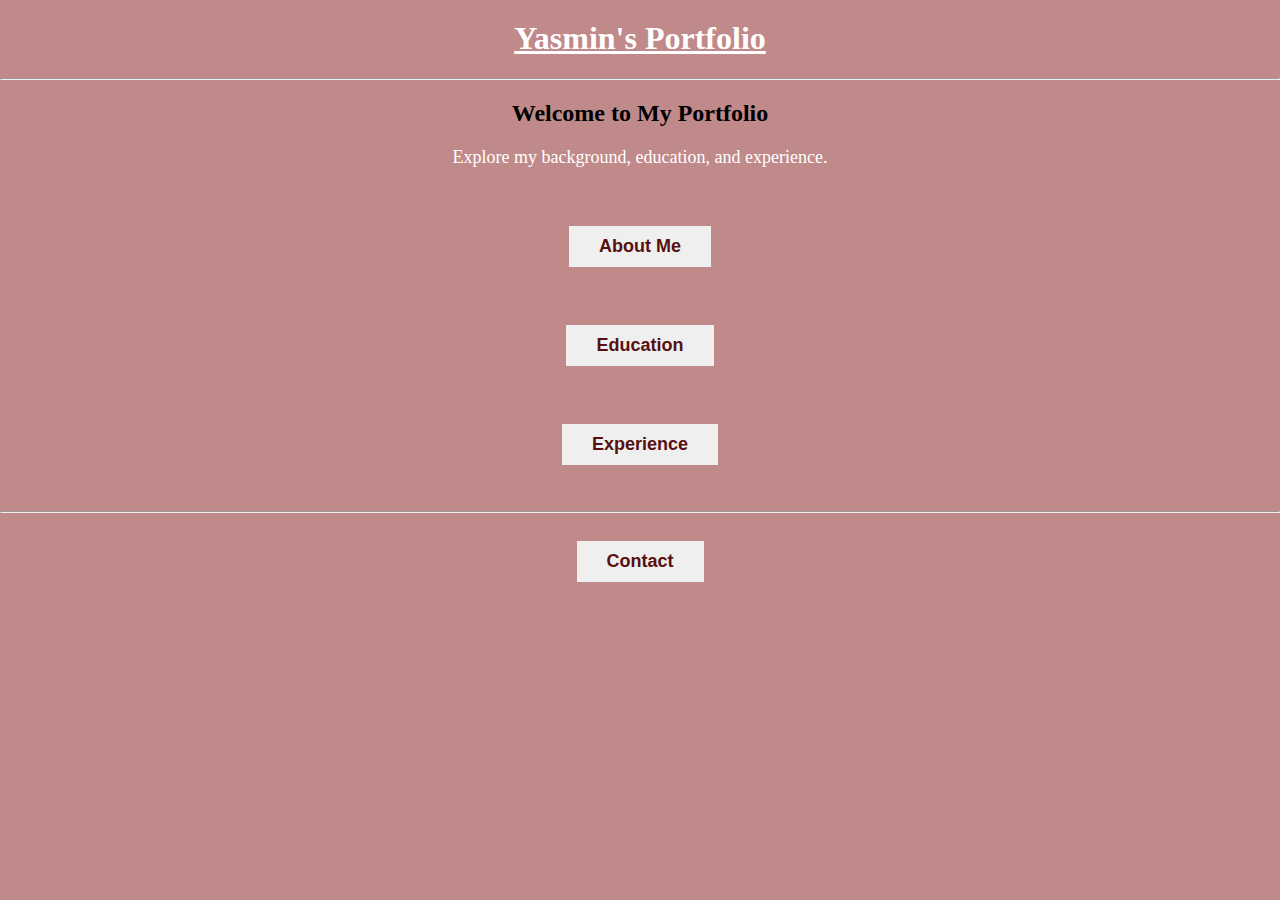
<file: index.html>
<!DOCTYPE html>
<html lang="en">
<head>
    <meta charset="UTF-8">
    <meta name="viewport" content="width=device-width, initial-scale=1.0">
    <link rel="stylesheet" href="style.css">
    <title>Yasmin's Portfolio</title>
</head>

<body>

    <header>

        <h1><u>Yasmin's Portfolio</u></h1>
        
    </header>

    <hr>

    <main>
        <section>
            <h2>Welcome to My Portfolio</h2>
            <p>Explore my background, education, and experience.</p>    
        </section>
        <br>
        <section>
                <button><a href="about-me.html">About Me</a></button>
        </section>
        <br>
            <section>
             <button><a href="education.html">Education</a></button>
        </section>
       <br>
        <section></section>
            <button><a href="experience.html">Experience</a></button>
        </section>   
    </main>
    <br>    
    <hr>  
    <footer>

        <button>
            <a href="contact.html">Contact</a></button>
        </button>
     
    </footer>    
</body>
</html>
</file>
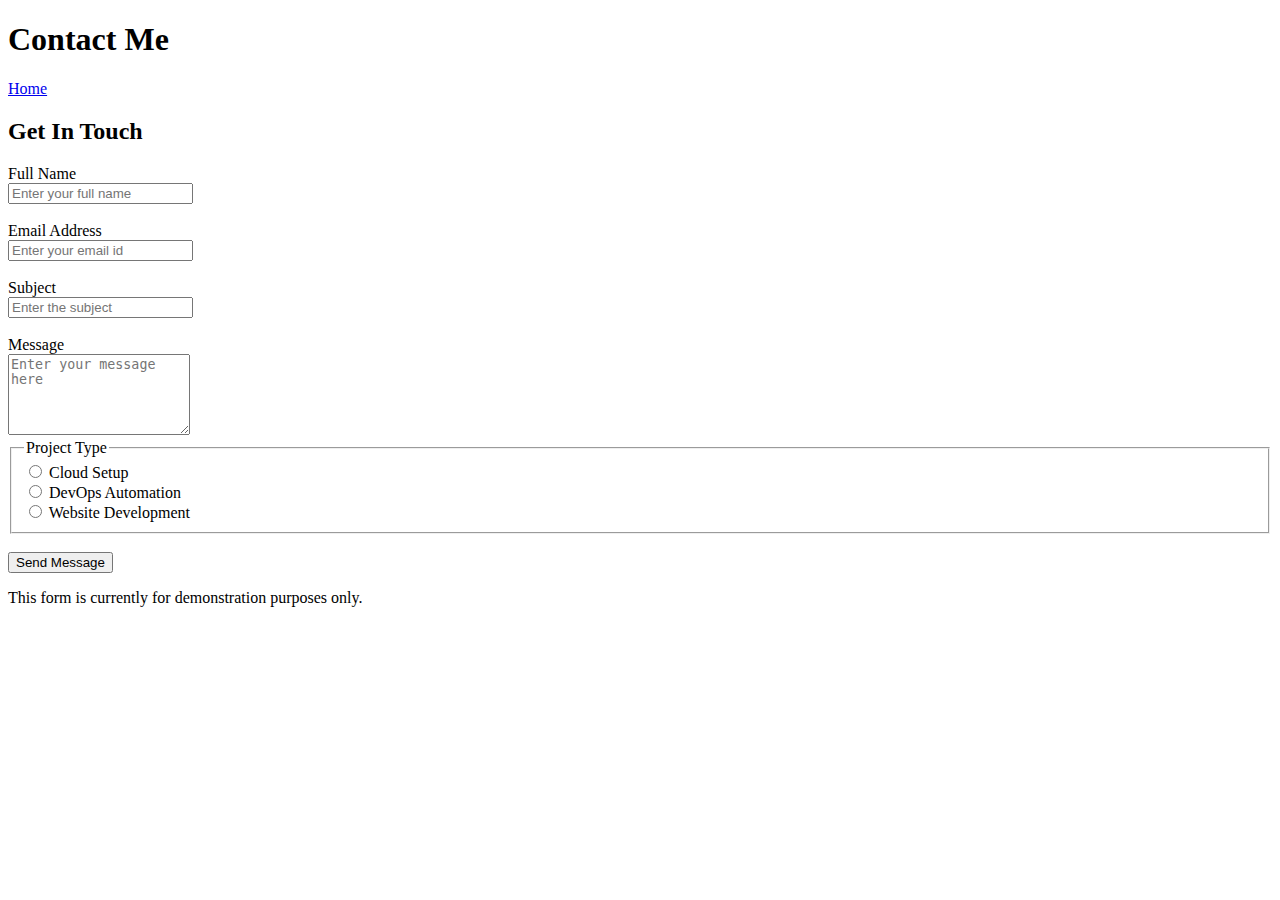
<file: contact.html>
<!DOCTYPE html>
<html lang="en">
<head>
    <meta charset="UTF-8">
    <title>Contact | Yasmin Islam</title>
    <meta name="viewport" content="width=device-width, initial-scale=1.0">
</head>
<body>

    <header>
        <h1>Contact Me</h1>
        <nav>
            <a href="index.html">Home</a>
        </nav>
    </header>

    <section>
        <h2>Get In Touch</h2>

        <form action="#" method="POST">
            <div>
                <label for="fullname">Full Name</label><br>
                <input type="text" id="fullname" name="fullname" required placeholder="Enter your full name">
            </div>

            <br>

            <div>
                <label for="email">Email Address</label><br>
                <input type="email" id="email" name="email" required placeholder="Enter your email id">
            </div>

            <br>

            <div>
                <label for="subject">Subject</label><br>
                <input type="text" id="subject" name="subject" required placeholder="Enter the subject">
            </div>

            <br>

            <div>
                <label for="message">Message</label><br>
                <textarea id="message" name="message" rows="5" placeholder="Enter your message here"></textarea>
            </div>

    <fieldset>
        <legend>Project Type</legend>

            <div>
                <input type="radio" id="cloud" name="project_type" value="cloud">
                <label for="cloud">Cloud Setup</label>
            </div>

            <div>
                <input type="radio" id="devops" name="project_type" value="devops">
                <label for="devops">DevOps Automation</label>
            </div>
            
            <div>
                <input type="radio" id="website" name="project_type" value="website" required>
                <label for="website">Website Development</label>
            </div>

            
    </fieldset>

            <br>

            <button type="submit">Send Message</button>

            <p>This form is currently for demonstration purposes only.</p>
        
        </form>
    </section>

</body>
</html>
</file>
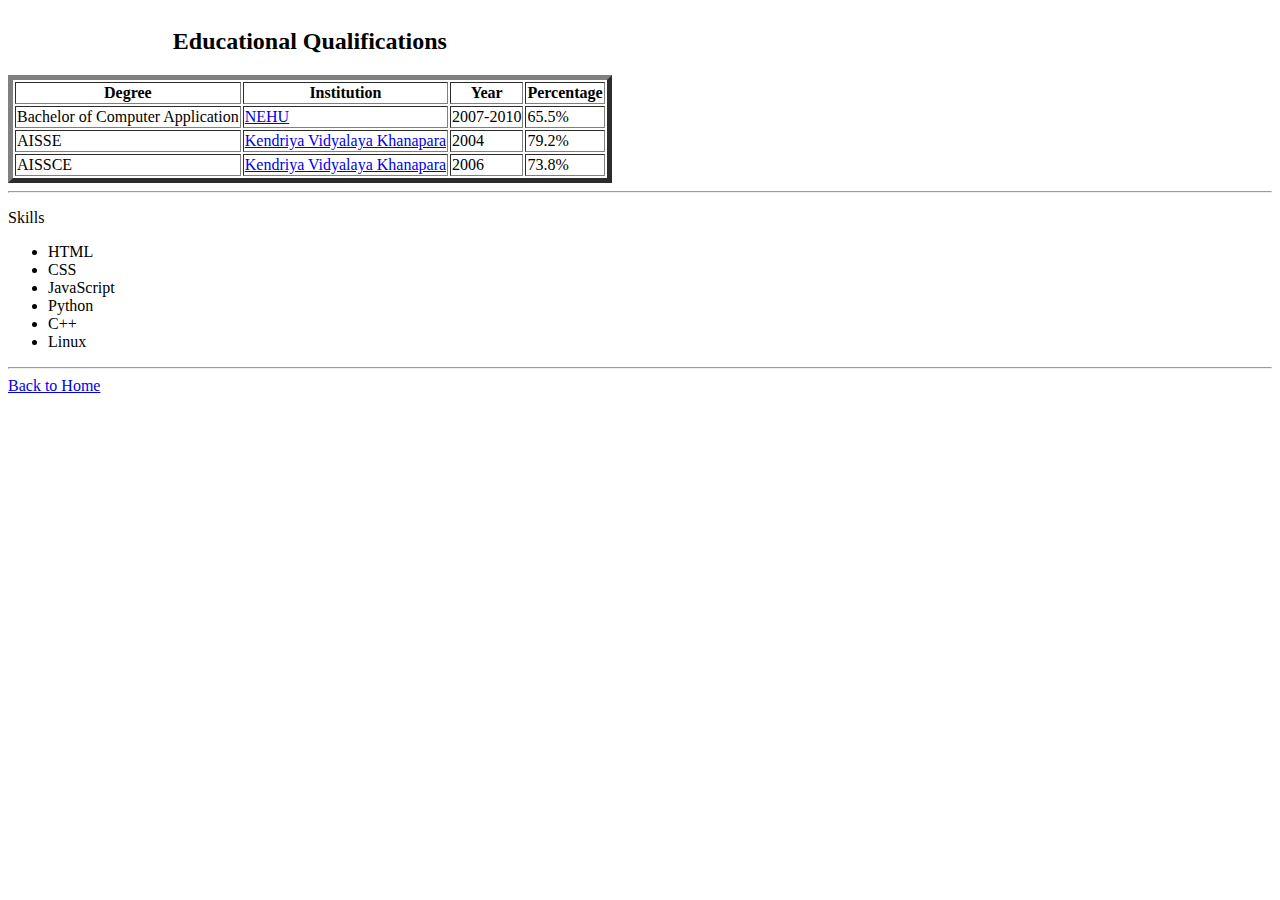
<file: education.html>
<!DOCTYPE html>
<html lang="en">
<head>
    <meta charset="UTF-8">
    <meta name="viewport" content="width=device-width, initial-scale=1.0">
    <title>Education</title>
</head>
<body>
    <table border="5">
        <thead>
        <caption><h2>Educational Qualifications</h2></caption>
            <tr>
                <th>Degree </th>
                <th>Institution</th>
                <th>Year</th>
                <th>Percentage</th>
            </tr>
        </thead>
        <tbody>
            <tr>
                <td> Bachelor of Computer Application </td>
                <td><a href="https://www.nehu.ac.in/" target="_main">NEHU</a></td>
                <td> 2007-2010 </td>
                <td> 65.5% </td>
            </tr>
            <tr>
                <td> AISSE </td>
                <td><a href="https://khanapara.kvs.ac.in/en/" target="_main">Kendriya Vidyalaya Khanapara</a></td>
                <td>2004</td>
                <td> 79.2% </td>
            </tr>
            <tr>
                <td> AISSCE </td>
                <td><a href="https://khanapara.kvs.ac.in/en/" target="_main">Kendriya Vidyalaya Khanapara</a></td>
                <td> 2006 </td>
                <td> 73.8% </td>
            </tr>
        </tbody>    
    </table>
    <hr>
    <aside> 
        <p>Skills</p>
        <ul>
            <li> HTML </li>
            <li> CSS </li>
            <li> JavaScript </li>
            <li> Python </li>
            <li> C++ </li>
            <li> Linux </li>
        </ul>
    </aside>

    <hr>
    <footer> <a href="index.html">Back to Home</a></footer>
</body>
</html>
</file>
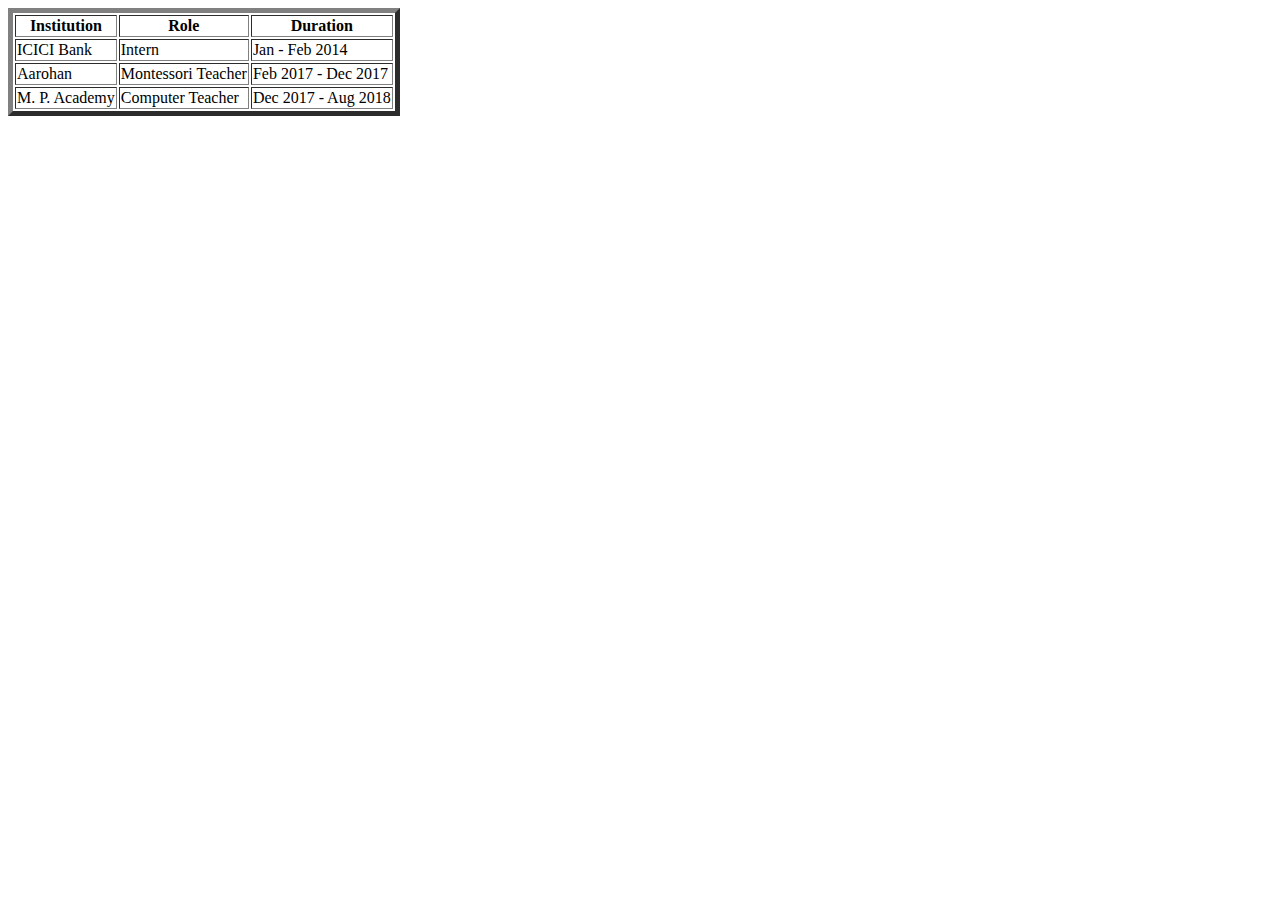
<file: experience.html>
<!DOCTYPE html>
<html lang="en">
<head>
    <meta charset="UTF-8">
    <meta name="viewport" content="width=device-width, initial-scale=1.0">
    <title>Experience</title>
</head>
<body>
   <table border="5">
        <tr>
            <th> Institution</th>
            <th> Role </th>
            <th> Duration </th>
        </tr>
        <tr>
            <td> ICICI Bank </td>
            <td> Intern </td>
            <td> Jan - Feb 2014 </td>
        </tr>
        <tr>
            <td> Aarohan </td>
            <td> Montessori Teacher </td>
            <td> Feb 2017 - Dec 2017 </td>
        </tr>
        <tr>
            <td> M. P. Academy</td>
            <td> Computer Teacher </td>
            <td> Dec 2017 - Aug 2018 </td>
    </table> 
</body>
</html>
</file>
<file: style.css>
body{
    background-color: #c18a8a;
    font-family:'Times New Roman', serif;
    text-align: center;
    margin: 0;
    padding: 0;
}
h1{
    color: #fff;
    margin-top: 20px;
}
p{
    color: #fff;
    font-size: 18px;
    margin: 20px;
}
a{
    color: #580f0f;
    text-decoration: none;
    font-size: 18px;
    margin: 10px;
}
a:hover{
    text-decoration: underline;
}               
button{
    color: #f7ebeb;
    border: none;
    padding: 10px 20px;
    font-size: 18px;
    font-weight: bold;
    cursor: pointer;
    margin: 20px;
   }
</file>
